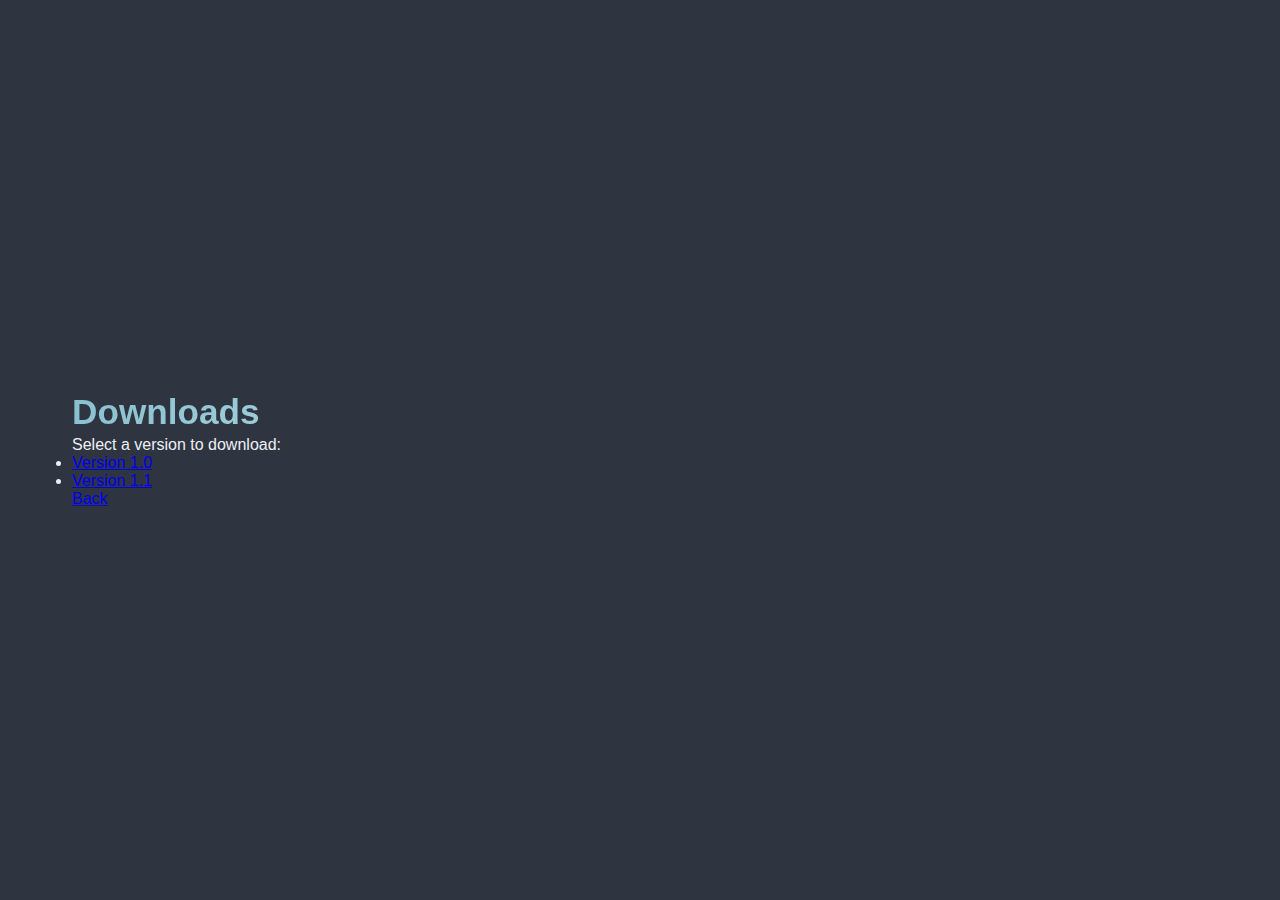
<file: download.html>
<!DOCTYPE html>
<html lang="en">
<head>
    <meta charset="UTF-8">
    <meta name="viewport" content="width=device-width, initial-scale=1.0">
    <title>Download - Create: Frostbound</title>
    <link rel="stylesheet" href="styles.css">
</head>
<body>
    <div class="container">
        <h1 class="title">Downloads</h1>
        <p class="description">Select a version to download:</p>
        <ul id="download-list">
            <li><a href="https://github.com/YOUR_GITHUB/Create-Frostbound/releases/tag/v1.0">Version 1.0</a></li>
            <li><a href="https://github.com/YOUR_GITHUB/Create-Frostbound/releases/tag/v1.1">Version 1.1</a></li>
        </ul>
        <a href="index.html" class="back">Back</a>
    </div>
</body>
</html>
</file>
<file: styles.css>
/* Base styles */
:root {
    --primary-color: #88c0d0;
    --accent-color: #5e81ac;
    --text-color: #eceff4;
    --glass-bg: rgba(236, 239, 244, 0.05);
    --glass-border: rgba(236, 239, 244, 0.1);
    --glass-shadow: rgba(0, 0, 0, 0.2);
    --card-radius: 20px;
}
  
* {
    margin: 0;
    padding: 0;
    box-sizing: border-box;
    font-family: 'Inter', 'Segoe UI', Roboto, sans-serif;
}
  
body {
    background-color: #2e3440;
    color: var(--text-color);
    min-height: 100vh;
    width: 100vw;
    display: flex;
    justify-content: center;
    align-items: center;
    overflow-x: hidden;
}
  
/* Background elements */
.background {
    position: fixed;
    top: 0;
    left: 0;
    width: 100%;
    height: 100%;
    z-index: -2;
    overflow: hidden;
}
  
.bg-gradient {
    position: absolute;
    width: 100%;
    height: 100%;
    background: linear-gradient(125deg, #2e3440 0%, #3b4252 50%, #434c5e 100%);
}
  
.bg-circles {
    position: absolute;
    width: 100%;
    height: 100%;
}
  
.bg-circle {
    position: absolute;
    border-radius: 50%;
    filter: blur(60px);
    opacity: 0.3;
}
  
/* Snowfall effect */
.snowfall {
    position: fixed;
    top: 0;
    left: 0;
    width: 100%;
    height: 100%;
    z-index: -1;
    pointer-events: none;
}
  
.snowflake {
    position: absolute;
    background-color: white;
    border-radius: 50%;
    opacity: 0.7;
    pointer-events: none;
}
  
/* Container */
.container {
    width: 100%;
    max-width: 1200px;
    padding: 2rem;
    margin: 2rem auto;
    position: relative;
    z-index: 1;
}
  
/* Glass Card */
.glass-card {
    background: var(--glass-bg);
    backdrop-filter: blur(20px);
    -webkit-backdrop-filter: blur(20px);
    border: 1px solid var(--glass-border);
    border-radius: var(--card-radius);
    padding: 3rem;
    box-shadow: 0 8px 32px var(--glass-shadow);
    position: relative;
    overflow: hidden;
    transition: transform 0.3s cubic-bezier(0.25, 0.1, 0.25, 1), box-shadow 0.3s cubic-bezier(0.25, 0.1, 0.25, 1);
}
  
.glass-card:hover {
    transform: translateY(-5px);
    box-shadow: 0 12px 40px rgba(0, 0, 0, 0.3);
}
  
.card-glow {
    position: absolute;
    top: -50%;
    left: -50%;
    width: 200%;
    height: 200%;
    background: radial-gradient(
        circle at center,
        rgba(255, 255, 255, 0.05) 0%,
        transparent 70%
    );
    pointer-events: none;
}
  
/* Header Section */
.header-section {
    display: flex;
    align-items: center;
    justify-content: space-between;
    margin-bottom: 2.5rem;
}
  
.logo {
    width: 60px;
    height: 60px;
    flex-shrink: 0;
}
  
.logo-inner {
    width: 100%;
    height: 100%;
    border-radius: 15px;
    background: linear-gradient(135deg, var(--primary-color), var(--accent-color));
    display: flex;
    justify-content: center;
    align-items: center;
    box-shadow: 0 8px 20px rgba(0, 0, 0, 0.2);
    position: relative;
    overflow: hidden;
}
  
.logo-inner::before {
    content: "";
    position: absolute;
    top: 0;
    left: -50%;
    width: 200%;
    height: 100%;
    background: linear-gradient(
        to right,
        transparent,
        rgba(255, 255, 255, 0.1),
        transparent
    );
    transform: skewX(-25deg);
}
  
.logo-text {
    font-size: 36px;
    font-weight: 800;
    color: white;
    text-shadow: 0 2px 10px rgba(0, 0, 0, 0.2);
}
  
.title-section {
    text-align: left;
    flex-grow: 1;
    padding: 0 1.5rem;
}
  
h1 {
    font-size: 2.2rem;
    font-weight: 800;
    margin-bottom: 0.2rem;
    background: linear-gradient(135deg, var(--primary-color), white);
    -webkit-background-clip: text;
    background-clip: text;
    color: transparent;
}
  
.subtitle {
    font-size: 1rem;
    color: rgba(255, 255, 255, 0.7);
}
  
/* Download Section */
.download-section {
    display: flex;
    flex-direction: column;
    align-items: center;
}
  
.download-btn {
    background: linear-gradient(135deg, var(--primary-color), var(--accent-color));
    color: white;
    font-size: 1rem;
    font-weight: 600;
    padding: 0.75rem 1.5rem;
    border: none;
    border-radius: 50px;
    cursor: pointer;
    transition: transform 0.3s cubic-bezier(0.19, 1, 0.22, 1), box-shadow 0.3s cubic-bezier(0.19, 1, 0.22, 1);
    position: relative;
    overflow: hidden;
    z-index: 1;
}
  
.download-btn::before {
    content: '';
    position: absolute;
    top: 0;
    left: 0;
    width: 100%;
    height: 100%;
    background: linear-gradient(135deg, var(--accent-color), var(--primary-color));
    z-index: -1;
    transition: opacity 0.3s ease;
    opacity: 0;
}
  
.download-btn:hover {
    transform: translateY(-3px);
    box-shadow: 0 10px 20px rgba(0, 0, 0, 0.2);
}
  
.download-btn:hover::before {
    opacity: 1;
}
  
.download-count {
    font-size: 0.8rem;
    color: rgba(255, 255, 255, 0.6);
    margin-top: 0.5rem;
}
  
/* Divider */
.divider {
    height: 2px;
    width: 100px;
    margin: 0 auto 2.5rem;
    background: linear-gradient(to right, transparent, var(--primary-color), transparent);
}
  
/* Features */
.features {
    display: grid;
    grid-template-columns: repeat(auto-fit, minmax(200px, 1fr));
    gap: 1.5rem;
    margin-bottom: 2.5rem;
}
  
.feature {
    background: rgba(255, 255, 255, 0.03);
    border-radius: 16px;
    padding: 1.5rem;
    transition: transform 0.3s cubic-bezier(0.175, 0.885, 0.32, 1.275), box-shadow 0.3s ease;
    position: relative;
    overflow: hidden;
    border: 1px solid rgba(255, 255, 255, 0.05);
    text-align: center;
}
  
.feature:hover {
    transform: translateY(-5px);
    box-shadow: 0 8px 25px rgba(0, 0, 0, 0.2);
}
  
.feature::before {
    content: "";
    position: absolute;
    top: 0;
    left: -100%;
    width: 100%;
    height: 100%;
    background: linear-gradient(
        to right,
        transparent,
        rgba(255, 255, 255, 0.05),
        transparent
    );
    transition: 0.5s;
}
  
.feature:hover::before {
    left: 100%;
}
  
.feature-icon {
    font-size: 1.5rem;
    margin-bottom: 0.8rem;
}
  
.feature-title {
    font-size: 1.1rem;
    font-weight: 700;
    margin-bottom: 0.5rem;
}
  
.feature p {
    font-size: 0.9rem;
    line-height: 1.5;
    color: rgba(255, 255, 255, 0.7);
}

/* Gallery Section */
.gallery-section {
    margin: 3rem 0;
}

.gallery-title {
    font-size: 1.6rem;
    font-weight: 700;
    margin-bottom: 1.5rem;
    text-align: center;
}

.gallery {
    display: grid;
    grid-template-columns: repeat(auto-fill, minmax(280px, 1fr));
    gap: 1.5rem;
    margin-bottom: 1.5rem;
}

.gallery-item {
    height: 180px;
    background: rgba(255, 255, 255, 0.05);
    border-radius: 12px;
    overflow: hidden;
    position: relative;
    border: 1px solid rgba(255, 255, 255, 0.05);
    transition: transform 0.3s cubic-bezier(0.175, 0.885, 0.32, 1.275), box-shadow 0.3s ease;
}

.gallery-item:hover {
    transform: translateY(-5px) scale(1.02);
    box-shadow: 0 10px 25px rgba(0, 0, 0, 0.25);
}

.gallery-item img {
    width: 100%;
    height: 100%;
    object-fit: cover;
    transition: transform 0.5s ease;
}

.gallery-item:hover img {
    transform: scale(1.05);
}

.gallery-placeholder {
    width: 100%;
    height: 100%;
    display: flex;
    justify-content: center;
    align-items: center;
    flex-direction: column;
    background: linear-gradient(145deg, rgba(94, 129, 172, 0.2), rgba(136, 192, 208, 0.1));
}

.placeholder-icon {
    font-size: 2rem;
    margin-bottom: 0.5rem;
    opacity: 0.7;
}

.placeholder-text {
    font-size: 0.9rem;
    color: rgba(255, 255, 255, 0.6);
}

.gallery-nav {
    display: flex;
    justify-content: center;
    gap: 0.8rem;
    margin-top: 1rem;
}

.gallery-dot {
    width: 8px;
    height: 8px;
    border-radius: 50%;
    background: rgba(255, 255, 255, 0.2);
    cursor: pointer;
    transition: all 0.3s ease;
}

.gallery-dot.active {
    background: var(--primary-color);
    transform: scale(1.2);
}

.gallery-dot:hover {
    background: rgba(255, 255, 255, 0.5);
}
  
/* Footer */
.footer {
    display: flex;
    justify-content: space-between;
    align-items: center;
    margin-top: 2rem;
    padding-top: 1.5rem;
    border-top: 1px solid rgba(255, 255, 255, 0.1);
    flex-wrap: wrap;
    gap: 1rem;
}
  
.credit {
    font-size: 0.9rem;
    color: rgba(255, 255, 255, 0.6);
}
  
.social-links {
    display: flex;
    gap: 0.8rem;
}
  
.social-link {
    display: flex;
    align-items: center;
    justify-content: center;
    width: 32px;
    height: 32px;
    border-radius: 50%;
    background: rgba(255, 255, 255, 0.05);
    color: var(--text-color);
    transition: all 0.3s cubic-bezier(0.19, 1, 0.22, 1);
}
  
.social-link:hover {
    background: var(--primary-color);
    color: #2e3440;
    transform: translateY(-3px);
}
  
.version-badge {
    background: rgba(255, 255, 255, 0.05);
    padding: 0.2rem 0.6rem;
    border-radius: 1rem;
    font-size: 0.8rem;
    color: rgba(255, 255, 255, 0.6);
}
  
/* Media queries */
@media (max-width: 968px) {
    .container {
        padding: 1.5rem;
    }
    
    .glass-card {
        padding: 2rem;
    }
    
    .features {
        grid-template-columns: repeat(auto-fit, minmax(180px, 1fr));
    }
}

@media (max-width: 768px) {
    .header-section {
        flex-direction: column;
        gap: 1.5rem;
        text-align: center;
    }
    
    .title-section {
        padding: 0;
        text-align: center;
    }
    
    .logo {
        margin: 0 auto;
    }
    
    .glass-card {
        padding: 1.5rem;
    }
    
    .features {
        grid-template-columns: repeat(auto-fit, minmax(150px, 1fr));
    }
    
    .footer {
        flex-direction: column;
        align-items: center;
        text-align: center;
    }
}

@media (max-width: 480px) {
    .container {
        padding: 1rem;
        margin: 1rem auto;
    }
    
    .glass-card {
        padding: 1.2rem;
        border-radius: 16px;
    }
    
    .features {
        grid-template-columns: 1fr;
    }
    
    h1 {
        font-size: 1.8rem;
    }
    
    .gallery {
        grid-template-columns: 1fr;
    }
}

/* Modal Styles */
.modal {
    display: none;
    position: fixed;
    top: 0;
    left: 0;
    width: 100%;
    height: 100%;
    background-color: rgba(0, 0, 0, 0.5);
    z-index: 100;
    justify-content: center;
    align-items: center;
    backdrop-filter: blur(5px);
}

.modal-content {
    background: var(--glass-bg);
    backdrop-filter: blur(20px);
    border: 1px solid var(--glass-border);
    border-radius: var(--card-radius);
    width: 90%;
    max-width: 400px;
    box-shadow: 0 15px 30px rgba(0, 0, 0, 0.3);
    position: relative;
    padding: 2rem;
    transform: scale(0.9);
    opacity: 0;
    transition: all 0.3s ease-out;
}

.modal.active .modal-content {
    transform: scale(1);
    opacity: 1;
}

.modal-header {
    display: flex;
    justify-content: flex-end;
    margin-bottom: 1rem;
}

.close-btn {
    color: var(--text-color);
    font-size: 1.5rem;
    cursor: pointer;
    transition: all 0.2s ease;
}

.close-btn:hover {
    color: var(--primary-color);
    transform: scale(1.1);
}

.modal-body {
    display: flex;
    flex-direction: column;
    align-items: center;
    text-align: center;
}

.modal-icon {
    font-size: 3rem;
    color: var(--primary-color);
    margin-bottom: 1rem;
    background: rgba(255, 255, 255, 0.1);
    width: 70px;
    height: 70px;
    border-radius: 50%;
    display: flex;
    justify-content: center;
    align-items: center;
}

.modal-body h3 {
    margin-bottom: 0.8rem;
}

.modal-body p {
    color: rgba(255, 255, 255, 0.7);
}

.modal-body a {
    color: var(--primary-color);
    text-decoration: none;
    font-weight: 600;
    transition: all 0.2s ease;
}

.modal-body a:hover {
    color: var(--accent-color);
    text-decoration: underline;
}
</file>
